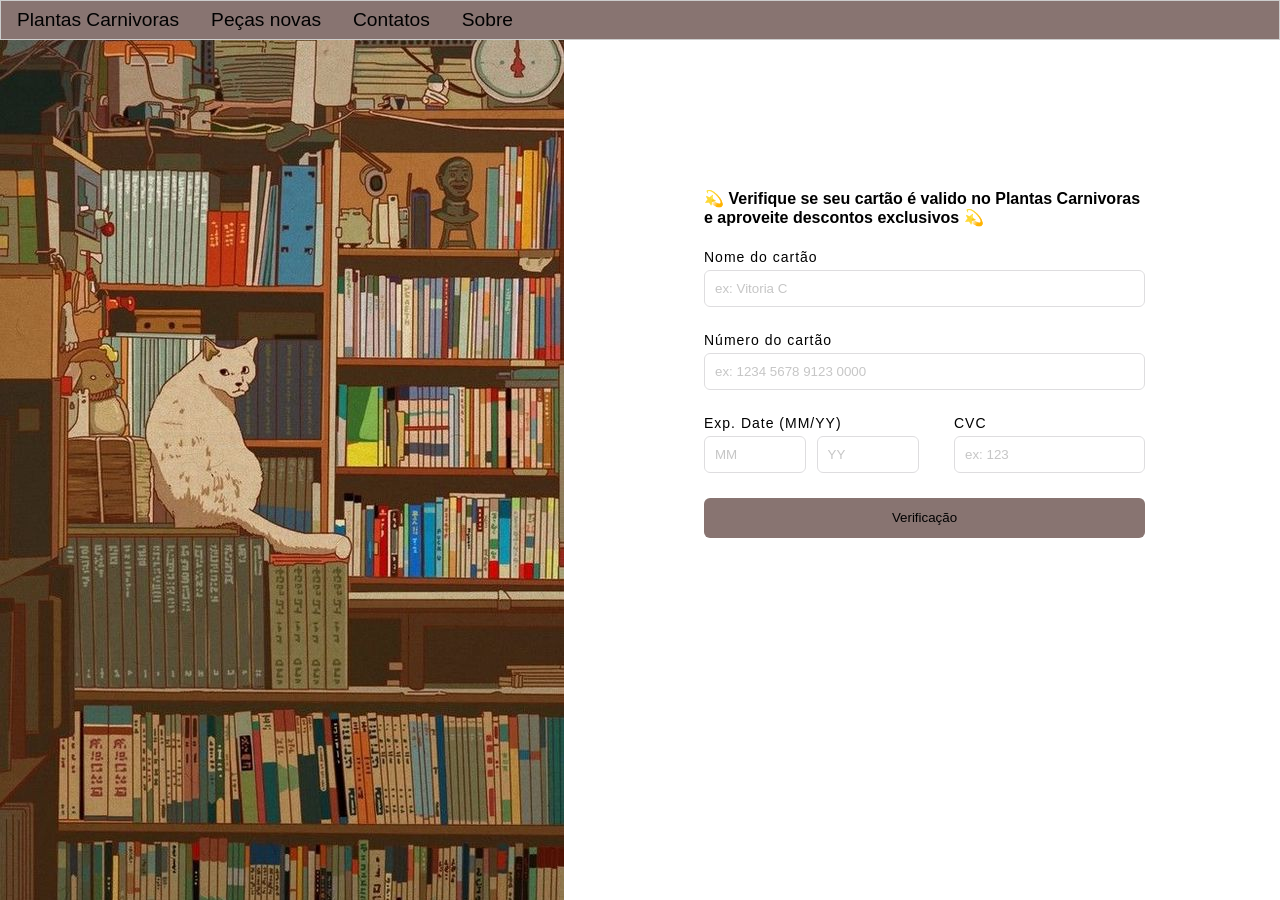
<file: index.html>
<!DOCTYPE html>
<html>

<head>
  <meta charset="utf-8">
  <title>Cartão de Crédito Válido</title>
  <link rel="stylesheet" href="style.css" />
</head>

<body>
  <div class="background"></div>
  <header>
    <ul>
      <li>Plantas Carnivoras</li>
      <li>Peças novas</li>
      <li>Contatos</li>
      <li>Sobre</li>
    </ul>
  </header>
  <main class="container">
    <!---->
    <form class="formulario" method="post">
      <div class="form-name">
        <h4>💫 Verifique se seu cartão é valido no Plantas Carnivoras e aproveite descontos exclusivos 💫</h4>
        <label for="nome">Nome do cartão</label>
        <input type="text" maxlength="15" name="nome" id="nome" placeholder="ex: Vitoria C">
      </div>

      <div class="form-number">
        <label for="number-card">Número do cartão</label>
        <input type="text" maxlength="16" name="numver-card" id="card-number" placeholder="ex: 1234 5678 9123 0000" required>
      </div>

      <div class="form-date">
        <label for="expire">Exp. Date (MM/YY)</label>

        <input type="text" maxlength="2" name="expire" placeholder="MM" id="mes">
        <input type="text" maxlength="2" name="expire" placeholder="YY" id="ano">
      </div>

      <div class="form-cvc">
        <label for="cvc">CVC</label>
        <input type="text" maxlength="3" name="cvc" id="cvc" placeholder="ex: 123">
      </div>

      <button id="test">Verificação</button>
    </form>

    <!--<h4> 💫 Verifique se seu cartão é valido no Plantas Carnivoras e aproveite descontos exclusivos 💫 </h4>-->


    <!--<label for="card-number">Digite o número</label>
    <input type="text" id="card-number" required pla>
    <button id="test">Verificar</button>-->

  </main>
  <footer></footer>
  <script src="index.js" type="module"></script>
</body>

</html>
</file>
<file: style.css>
.background{
  background: url("./images/img1.jpg") no-repeat;
  position: fixed;
  top: 0;
  left: 0;
  width: 100%;
  height: 100%;
  z-index: -1;
}

body{
  margin: 0px;
  padding: 0px;
 font-family: 'Space Grotesk',sans-serif;
 
}

.container{
  margin: 0 auto;
  display: grid;
  max-width: 1100px;
  display: grid;
  justify-content: center;
  grid-template-columns: 1fr 1fr;
  place-items: center;
  gap: 100px;
  margin-left: 55%; /*colocou todo meu conteudo para a direita */
  margin-top: 10%; /*vai de baixo para cima*/
}

ul{
  list-style-type: none; /*tira as bolinhas das listas*/
  margin: 0;/*define a area de margem */
  padding: 0; /*Aproxima o texto da borda da pagina*/
  background-color: #887471; /*coloca cor no meu espaço determinado do header*/
  border:1px solid #CCC; 
  overflow: hidden;
}

li{
  text-align: center; /*deixa bem no centro da pagina*/
  border-bottom: 1px; /*coloca linhas como se fosse de cadernos*/
  float: left; /*deixa uma palavra do lado da outra e diminui o tamanho do quadrado*/
  display: block;/*define se vai ser tratado como bloco ou elemento*/
  color: black;
  padding: 8px 16px; /*dar espaçamento entre as linhas*/
  text-decoration: none;
  font-size: 1.2em; /*aumenta o tamanho da letra*/
}


#meio{
  background-color: red;
  
}




.formulario{
  display: grid;
  grid-template-columns: 100px 100px auto;
  gap: 25px;
 }
 
 .formulario label{
   margin-bottom: 5px;
   letter-spacing: 1px;
   font-size: 0.875rem;
 }
 
 .formulario input{
   outline: none;
   border: solid 1px #dedddf;
   border-radius: 6px;
   padding: 10px;
 font-family: 'Space Grotesk',sans-serif;
 }
 
 .formulario input:focus{
   border: solid 1px hsl(279, 6%, 55%)
 }
 
 .formulario input::placeholder{
   color: #c6c6c6;;
 }
 
 
 .form-name,.form-number,button{
   display: flex;
   flex-direction: column;
   grid-column:  1/-1;
 }
 
 .form-date{
 grid-column: 1/3;
 display: grid;
 grid-template-columns: 1fr 1fr;
 }
 
 .form-date input{
  max-width: 80px;
 }
 
 .form-date label{
   grid-column: 1/-1;
 }
 
 .form-cvc{
   grid-column: 3;
   grid-row: 3;
   display: flex;
   flex-direction: column;
 }
 
 button{
   font-family: 'Space Grotesk',sans-serif; ;
   color: black;
   background-color: #887471;
   display: flex;
   border-radius: 6px;
   height: 40px;
   justify-content: center;
   align-items: center;
   cursor: pointer;
   border: none;
 }
 
 button:hover{
   background-color:#A1A75C; 
   transition: ease-in-out 0.5s ;
 }
</file>
